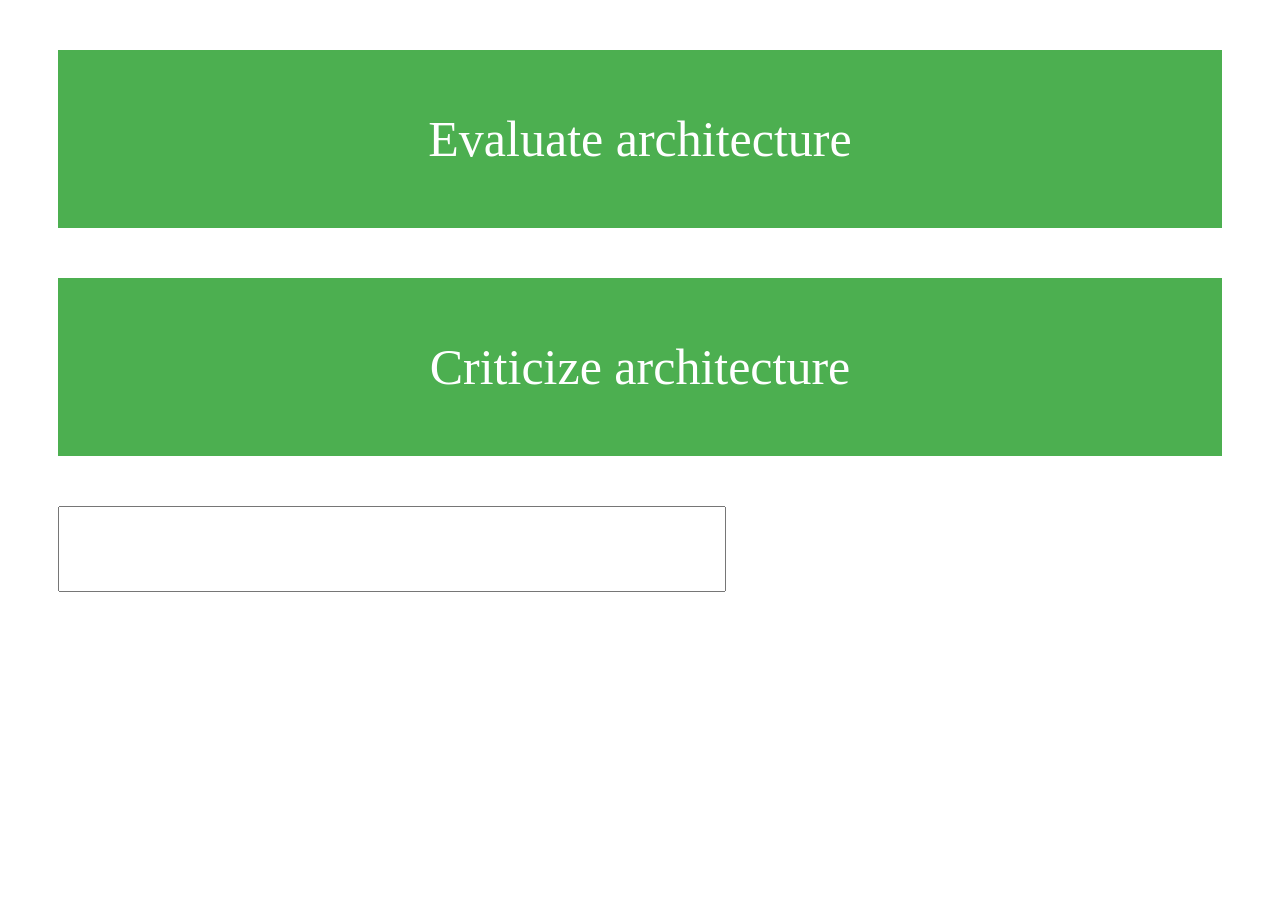
<file: control.html>
<!doctype html>
<html lang="en">
<head>
<title>Control daphne remote</title>
<style>
.button {
    background-color: #4CAF50;
    border: none;
    color: white;
    padding: 60px 32px;
    text-align: center;
    text-decoration: none;
    display: block;
    font-size: 50px;
    margin:50px;
}

a:active { 
    background-color: yellow;
}

input {
    padding: 12px 20px;
    display: block;
    font-size: 50px;
    margin: 50px;
}

</style>

</head>
<body>

<a class="button" onclick="myFunction('evaluate')" href="#">Evaluate architecture</a>

<a class="button" onclick="myFunction('criticize')" href="#">Criticize architecture</a>

<input id="inputID" type="text" value=""></input>

<script src="https://code.jquery.com/jquery-1.12.4.min.js"></script>

<script>

function myFunction(type) {

    idValue = $('#inputID').val();

    if(type == "evaluate") {
        ws_send({"event":"evaluate","id": idValue});
    } else {
        ws_send({"event":"criticize","id": idValue});
    }
}

// ----- Web sockets

$(document).ready(function () {
    if("WebSocket" in window){
        websocket = true;
    }else{
        // no web socket support
        websocket = false;
    }
        var msg = {event: ''};
        ws_send(msg);
});


function ws_send(msg){
    if( websocket == true ){
        if(typeof(ws) == 'undefined' || ws.readyState === undefined || ws.readyState > 1){
            open_ws(msg);
        }else{
            ws.send( JSON.stringify(msg) );
            console.log("ws_send sent");
        }
    }
}

function open_ws(msg){
    if(typeof(ws) == 'undefined' || ws.readyState === undefined || ws.readyState > 1){
        ws = new WebSocket("wss://www.selva-research.com/websocket/audio");
        ws.onopen = function(){
            console.log("ws open");
            if( msg.length != 0 ){
                ws_send(msg);
            }
        }

        ws.onmessage = function (evt){
            var received_msg = evt.data;
            msg = JSON.parse(evt.data)
            if(msg.type == "respone") {

            } 
        }

        ws.onclose = function(){
            console.log("Connection is closed... reopen");
                var msg = {event: ''};
            setTimeout( function(){ws_send(msg);}, 1000);
        }
    }
}

</script>

</body>
</html>
</file>
